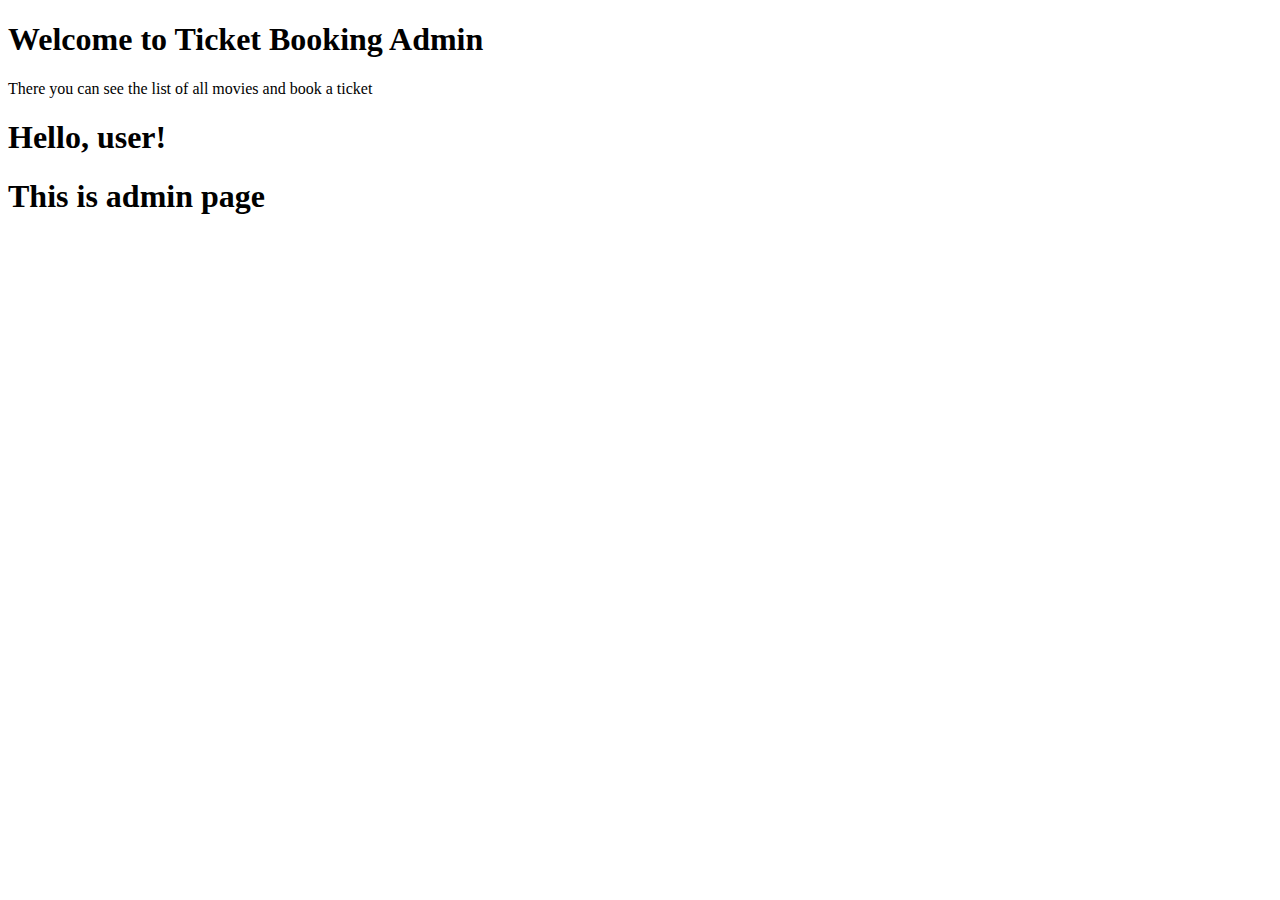
<file: src/main/resources/templates/index.html>
<!doctype html>
<html xmlns:th="http://www.thymeleaf.org" xmlns:layout="http://www.ultraq.net.nz/thymeleaf/layout" layout:decorate="~{layout}"
      xmlns:sec="http://www.thymeleaf.org/thymeleaf-extras-springsecurity4" lang="en">
<head>
    <title>Home</title>
</head>
<body>

    <div layout:fragment="content">
        <div class="jumbotron main-content">
            <h1>Welcome to Ticket Booking Admin</h1>
            <p>There you can see the list of all movies and book a ticket</p>
        </div>
        <div class="container">
            <div sec:authorize="hasAuthority('USER')">
                <h1 class="display-3">Hello, user!</h1>
            </div>
            <div sec:authorize="hasAuthority('ADMIN')">
                <h1 class="display-3">This is admin page</h1>
            </div>
        </div>
    </div>

</body>
</html>
</file>
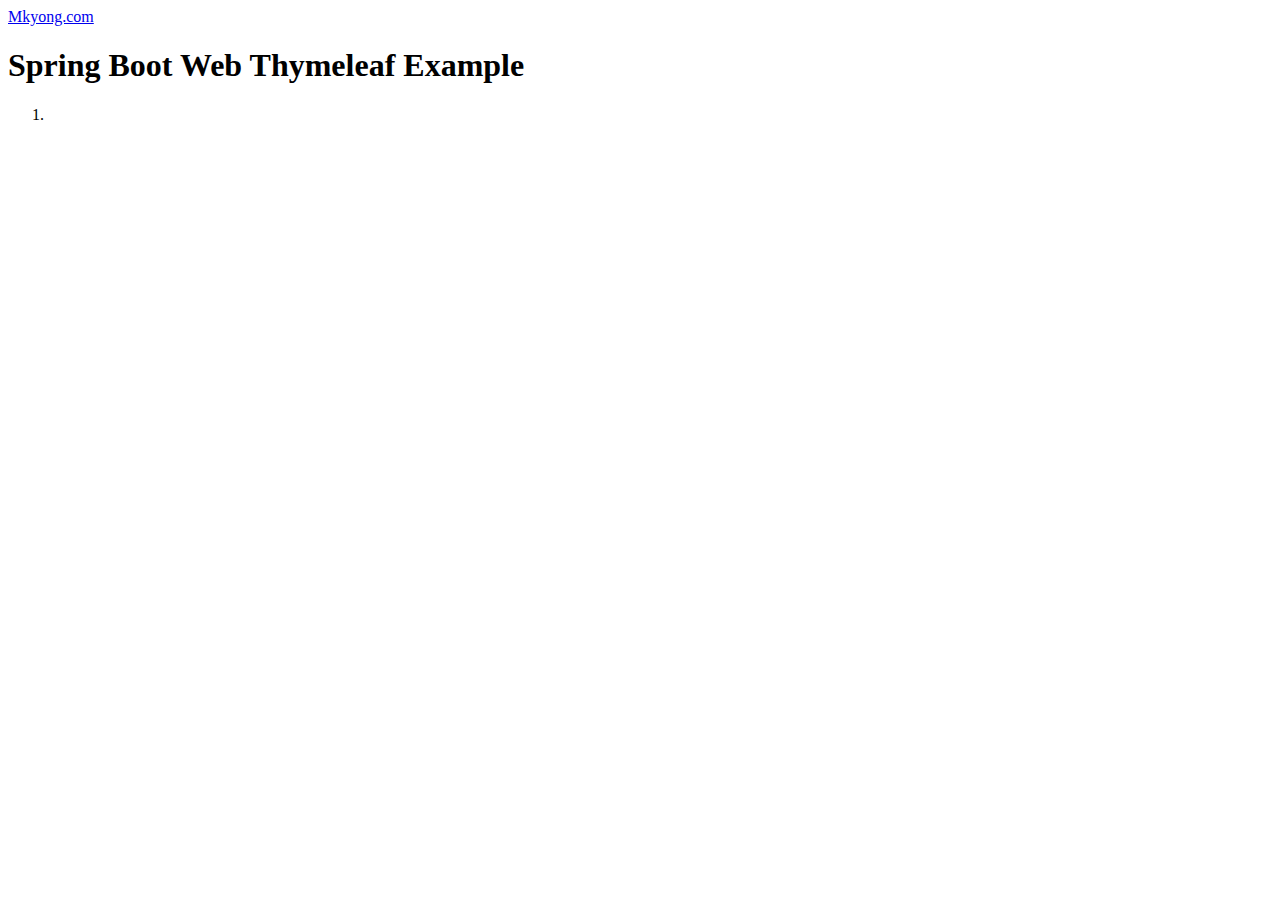
<file: src/main/resources/templates/actors.html>
<!DOCTYPE HTML>
<html lang="en" xmlns:th="http://www.thymeleaf.org">
<head>
    <meta charset="utf-8">
    <meta name="viewport" content="width=device-width, initial-scale=1, shrink-to-fit=no">

    <title>Spring Boot Thymeleaf Hello World Example</title>

    <link rel="stylesheet" th:href="@{webjars/bootstrap/4.2.1/css/bootstrap.min.css}"/>
    <link rel="stylesheet" th:href="@{/css/main.css}"/>

</head>

<body>

<nav class="navbar navbar-expand-md navbar-dark bg-dark fixed-top">
    <a class="navbar-brand" href="#">Mkyong.com</a>
</nav>

<main role="main" class="container">

    <div class="starter-template">
        <h1>Spring Boot Web Thymeleaf Example</h1>
        <h2>
            <span th:text="'Hello, ' + ${message}"></span>
        </h2>
    </div>

    <ol>
        <li th:each="task : ${tasks}" th:text="${task}"></li>
    </ol>

</main>
<!-- /.container -->

<script type="text/javascript" th:src="@{webjars/bootstrap/4.2.1/js/bootstrap.min.js}"></script>
</body>
</html>
</file>
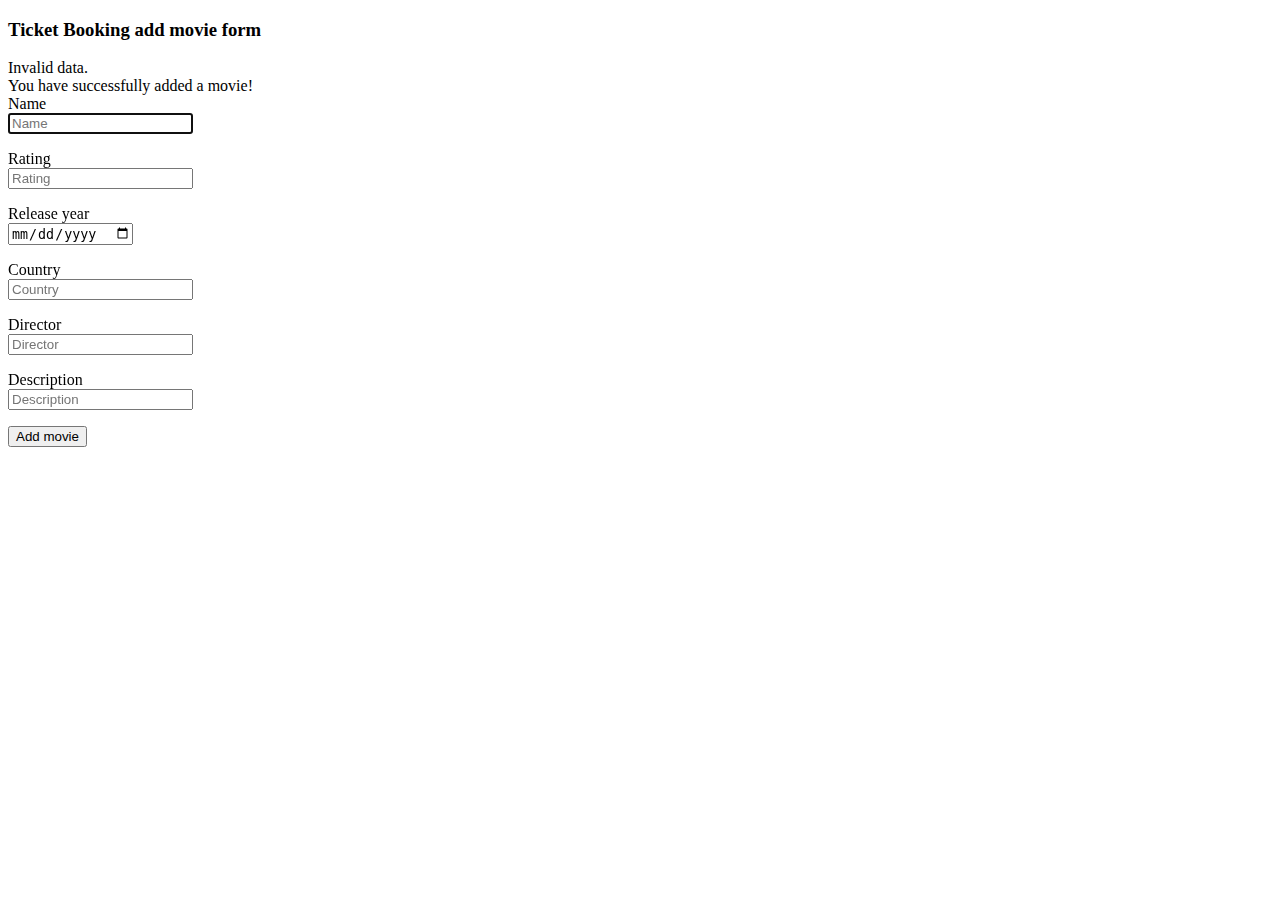
<file: src/main/resources/templates/add_movie.html>
<!doctype html>
<html xmlns:th="http://www.thymeleaf.org" xmlns:layout="http://www.ultraq.net.nz/thymeleaf/layout" layout:decorate="~{layout}"lang="en">
<head>
  <title>Add movies</title>
</head>
<body>

<div layout:fragment="content">
  <div class="container main-content">
    <h3>Ticket Booking add movie form</h3>
    <form th:action="@{/movies/add/save}" method="post" th:object="${movie}">
      <div th:if="${param.error}">
        <div class="alert alert-danger">
          Invalid data.
        </div>
      </div>
      <div th:if="${param.success}">
        <div class="alert alert-info">
          You have successfully added a movie!
        </div>
      </div>
      <div class="form-group row">
        <label for="name" class="col-sm-2 col-form-label">Name</label>
        <div class="col-sm-6">
          <input type="text"
                 id="name"
                 name="name" class="form-control"
                 placeholder="Name"
                 th:field="*{name}"
                 autofocus="autofocus">
          <p th:errors = "*{name}" class="text-danger"
             th:if="${#fields.hasErrors('name')}"></p>
        </div>
      </div>
      <div class="form-group row">
        <label for="rating" class="col-sm-2 col-form-label">Rating</label>
        <div class="col-sm-6">
          <input type="number"
                 id="rating"
                 name="rating"
                 class="form-control"
                 placeholder="Rating"
                 th:field="*{rating}"
                 autofocus="autofocus">
          <p th:errors = "*{rating}" class="text-danger"
             th:if="${#fields.hasErrors('rating')}"></p>
        </div>
      </div>
      <div class="form-group row">
        <label for="release_year" class="col-sm-2 col-form-label">Release year</label>
        <div class="col-sm-6">
          <input type="date"
                 id="release_year"
                 name="release_year"
                 class="form-control"
                 placeholder="Release year"
                 th:field="*{releaseYear}"
                 autofocus="autofocus">
          <p th:errors = "*{releaseYear}" class="text-danger"
             th:if="${#fields.hasErrors('releaseYear')}"></p>
        </div>

      </div>
      <div class="form-group row">
        <label for="country" class="col-sm-2 col-form-label">Country</label>
        <div class="col-sm-6">
          <input type="text"
                 id="country"
                 name="country"
                 class="form-control"
                 placeholder="Country"
                 th:field="*{country}"
                 autofocus="autofocus">
          <p th:errors = "*{country}" class="text-danger"
             th:if="${#fields.hasErrors('country')}"></p>
        </div>
      </div>
      <div class="form-group row">
        <label for="director" class="col-sm-2 col-form-label">Director</label>
        <div class="col-sm-6">
          <input type="text"
                 id="director"
                 name="director"
                 class="form-control"
                 placeholder="Director"
                 th:field="*{director}"
                 autofocus="autofocus">
          <p th:errors = "*{director}" class="text-danger"
             th:if="${#fields.hasErrors('director')}"></p>
        </div>
      </div>
      <div class="form-group row">
        <label for="description" class="col-sm-2 col-form-label">Description</label>
        <div class="col-sm-6">
          <input type="text"
                 id="description"
                 name="description"
                 class="form-control"
                 placeholder="Description"
                 th:field="*{description}"
                 autofocus="autofocus">
          <p th:errors = "*{description}" class="text-danger"
             th:if="${#fields.hasErrors('description')}"></p>
        </div>
      </div>
      <div class="form-group row">
        <div class="col-sm-2">
          <button type="submit" class="btn btn-primary">Add movie</button>
        </div>
      </div>
    </form>
  </div>
</div>

</body>
</html>
</file>
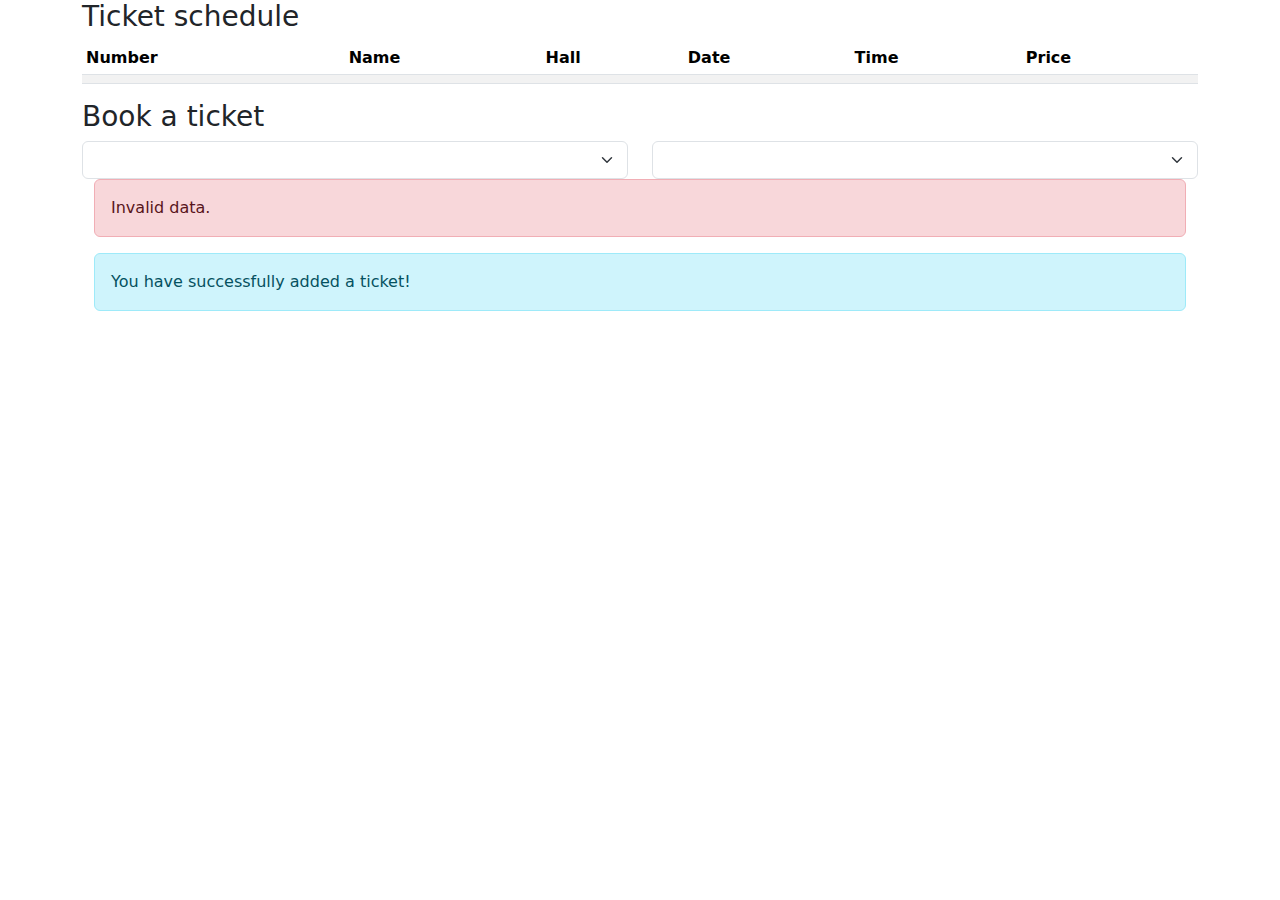
<file: src/main/resources/templates/booking.html>
<!doctype html>
<html xmlns:th="http://www.thymeleaf.org" xmlns:layout="http://www.ultraq.net.nz/thymeleaf/layout" layout:decorate="~{layout}"lang="en">
<head>
    <title>Movies</title>
    <link href="https://cdn.jsdelivr.net/npm/bootstrap@5.2.3/dist/css/bootstrap.min.css" rel="stylesheet">
    <link rel="stylesheet" href="../static/css/to4.css" th:href="@{/css/to4.css}"/>
</head>
<body>

<div layout:fragment="content">
    <div class="container main-content">
        <div class="row">
            <div class="col-7">
                <h3>Ticket schedule</h3>
            </div>
        </div>

            <table id="table" class="table table-striped table-sm">
                <thead>
                <th scope="col">Number</th>
                <th scope="col">Name</th>
                <th scope="col">Hall</th>
                <th scope="col">Date</th>
                <th scope="col">Time</th>
                <th scope="col">Price</th>
                </thead>
                <tbody>
                <tr th:each="movieSchedule : ${movieSchedules}">
                    <td th:text="${movieSchedule.scheduleNumber}"></td>
                    <td th:text="${movieSchedule.getName()}"></td>
                    <td th:text="${movieSchedule.getHallColour()}"></td>
                    <td th:text="${movieSchedule.getMovieDate()}"></td>
                    <td th:text="${movieSchedule.getMovieTime()}"></td>
                    <td th:text="${movieSchedule.getPrice()}"></td>
                </tr>
                </tbody>
            </table>


        <div class="row">
            <div class="col-7">
                <h3>Book a ticket</h3>
            </div>
        </div>
        <div class="row" id="first_row"
             th:with="colour=${'Red'}">
            <div class="col">
                <form th:action="@{/booking}" method="post" th:object="${movieScheduleForHall}">
                    <select th:id="scheduleSelect" class="form-select form-select" aria-label=".form-select-sm example" name="schedules" id="schedules"
                            th:onchange="this.form.submit()" th:field="${movieScheduleForHall.scheduleId}" th:value="${movieScheduleForHall.scheduleNumber}">
                        <option th:each="movieSchedule : ${movieSchedules}"
                                th:with="colour=${movieSchedule.getHallColour()}"
                                th:text="${movieSchedule.scheduleNumber}"
                                th:value="${movieSchedule.getScheduleId()}"
                                th:id="${movieSchedule.getScheduleId()}"
                                th:class="${movieSchedule.getHallColour()}">
                        </option>
                    </select>
                </form>
            </div>
            <div class="col">
                <form th:action="@{/booking/save}" method="post">
                    <select class="form-select form-select" aria-label=".form-select-sm example" name="halls" id="halls" th:field="${ticket.seatId}" th:onchange="this.form.submit()">
                        <option
                                th:each="seat : ${seats}"
                                th:text="${seat.getSeatNumber()}"
                                th:value="${seat.getSeatId()}">
                        </option>
                    </select>
                    <input type="hidden" th:field="${ticket.scheduleId}" th:value="${ticket.getScheduleId()}">
                </form>
            </div>
        </div>
        <div class="container">
            <div th:if="${param.error}">
                <div class="alert alert-danger">
                    Invalid data.
                </div>
            </div>
            <div th:if="${param.success}">
                <div class="alert alert-info">
                    You have successfully added a ticket!
                </div>
            </div>
        </div>
    </div>
    <script th:inline="javascript">

        function myFunction(colour) {
            var x = document.getElementById("scheduleSelect").value;
            var y = document.getElementById(x).className;

            if(y == 'Red'){
                document.getElementById("selectRed").hide
            }

        }
</script>
</div>

</body>
</html>
</file>
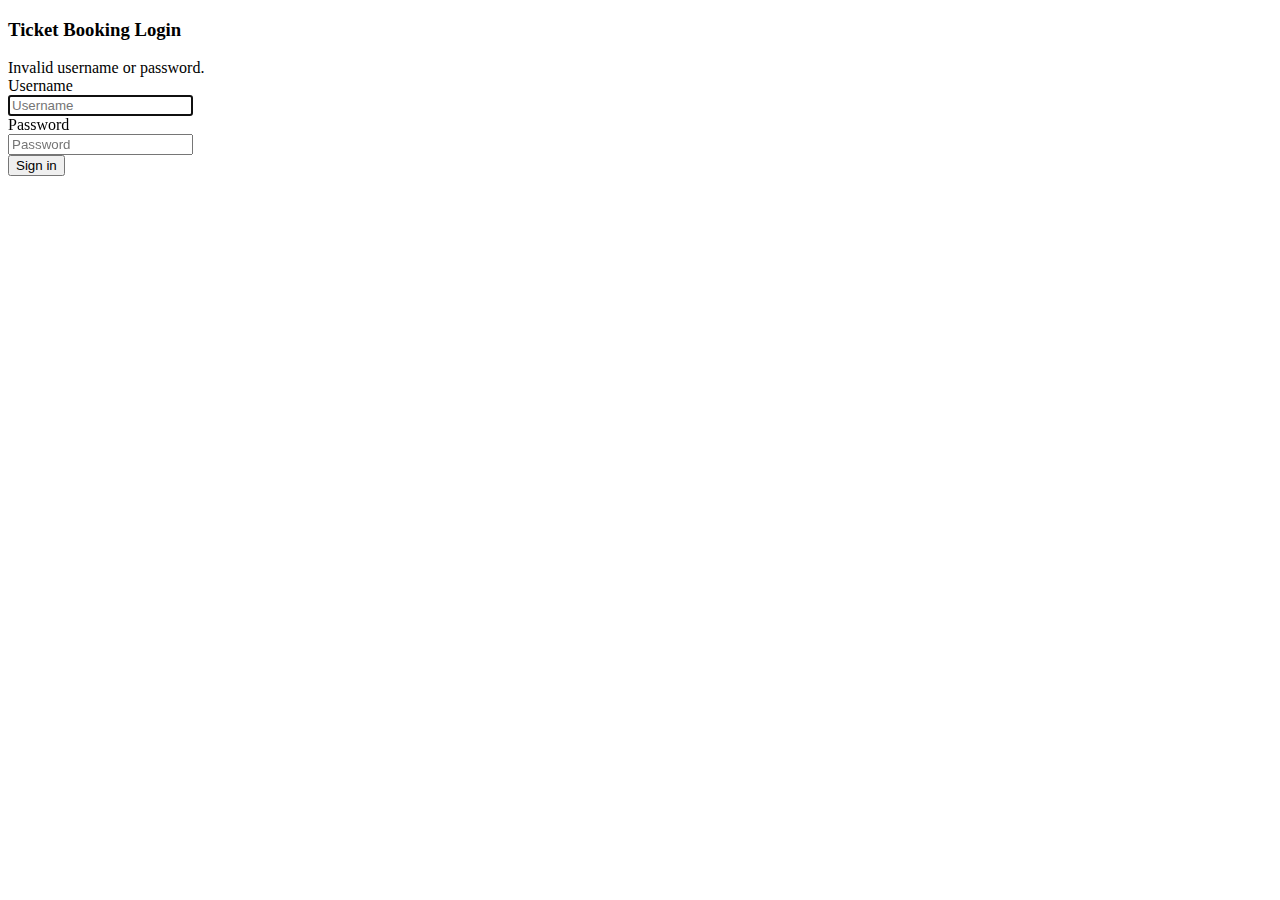
<file: src/main/resources/templates/login.html>
<!doctype html>
<html xmlns:th="http://www.thymeleaf.org" xmlns:layout="http://www.ultraq.net.nz/thymeleaf/layout" layout:decorate="~{layout}" lang="en">
<head>
    <title>Login</title>
</head>
<body>

<div layout:fragment="content">
    <div class="container main-content">
        <h3>Ticket Booking Login</h3>
        <form th:action="@{/login}" method="post">
            <div th:if="${param.error}">
                <div class="alert alert-danger">
                    Invalid username or password.
                </div>
            </div>
            <div class="form-group row">
                <label for="username" class="col-sm-2 col-form-label">Username</label>
                <div class="col-sm-6">
                    <input type="text" id="username" name="username" class="form-control" placeholder="Username" autofocus="autofocus">
                </div>
            </div>
            <div class="form-group row">
                <label for="password" class="col-sm-2 col-form-label">Password</label>
                <div class="col-sm-6">
                    <input type="password" id="password" name="password" class="form-control" placeholder="Password" autofocus="autofocus">
                </div>
            </div>
            <div class="form-group row">
                <div class="col-sm-2">
                    <button type="submit" class="btn btn-primary">Sign in</button>
                </div>
            </div>
        </form>
    </div>
</div>

</body>
</html>
</file>
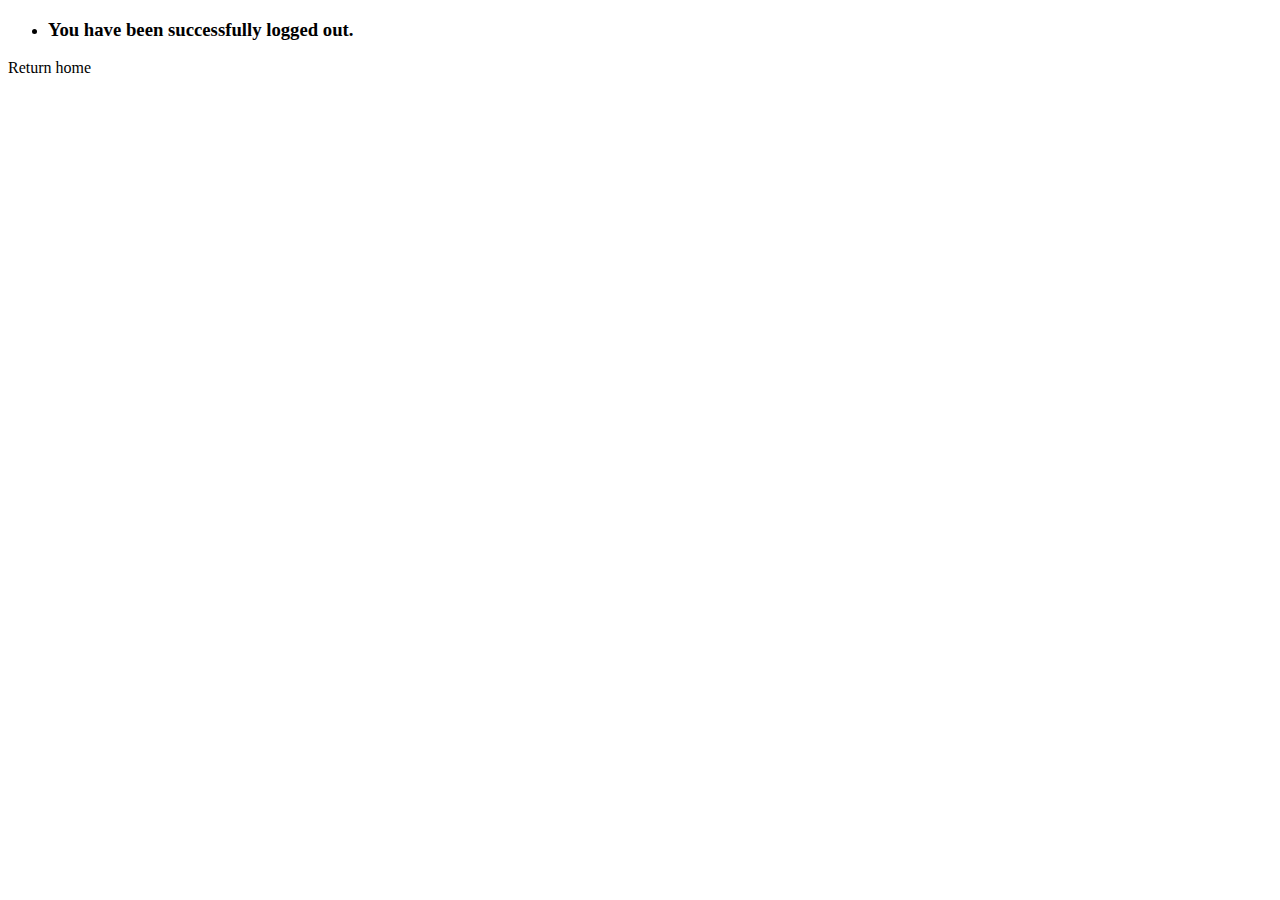
<file: src/main/resources/templates/logout.html>
<!doctype html>
<html xmlns:th="http://www.thymeleaf.org" xmlns:layout="http://www.ultraq.net.nz/thymeleaf/layout" layout:decorate="~{layout}"lang="en">
<head>
    <title>Logout</title>
</head>
<body>

<div layout:fragment="content">
    <div class="container main-content">
        <ul class="list-group">
            <li class="list-group-item list-group-item-info"><h3>You have been successfully logged out.</h3></li>
        </ul>
        <a th:href="@{/index}">Return home</a>
    </div>
</div>

</body>
</html>
</file>
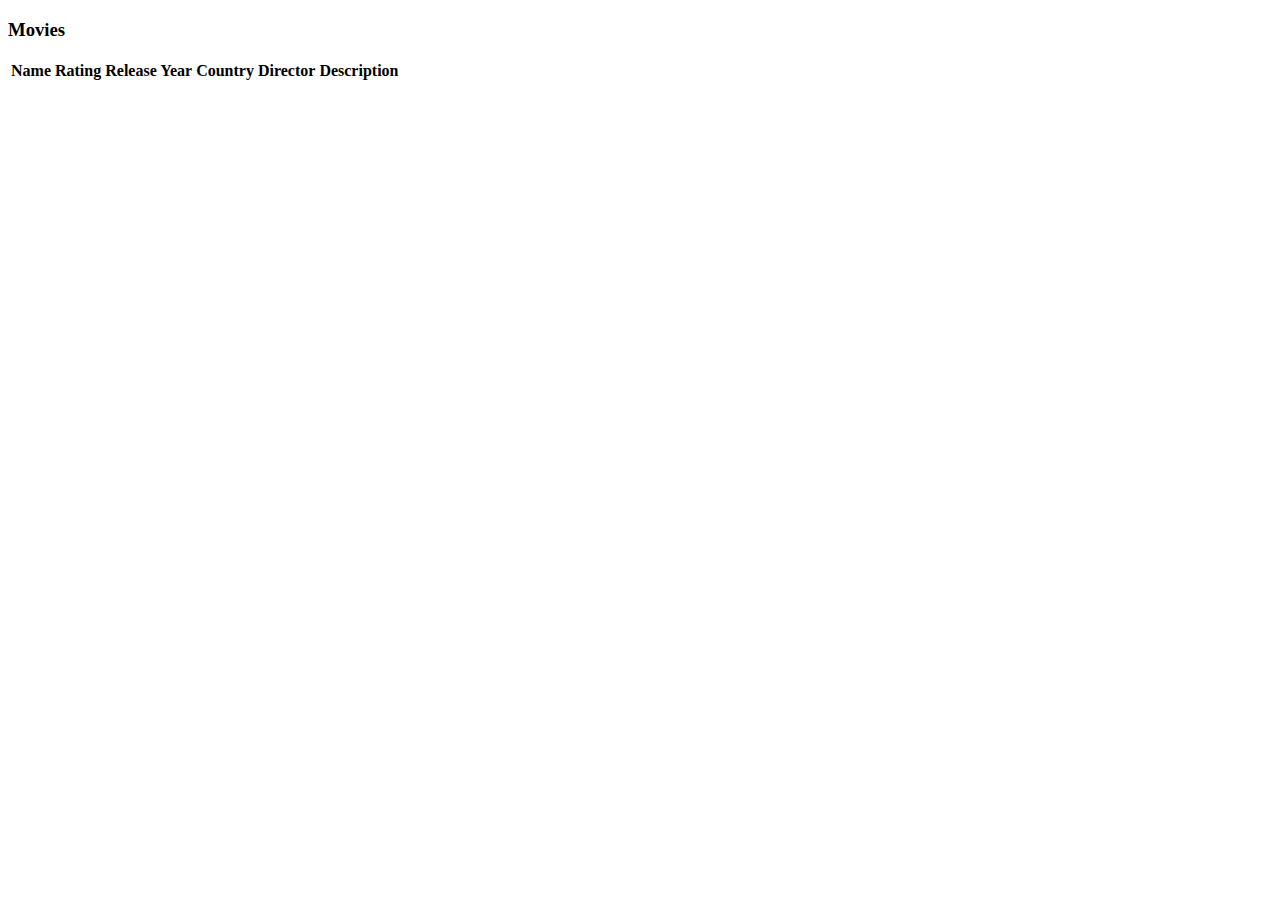
<file: src/main/resources/templates/movies.html>
<!doctype html>
<html xmlns:th="http://www.thymeleaf.org" xmlns:layout="http://www.ultraq.net.nz/thymeleaf/layout" layout:decorate="~{layout}"lang="en">
<head>
  <title>Movies</title>
</head>
<body>

<div layout:fragment="content">
  <div class="container main-content">
    <div class="row">
      <div class="col-7">
        <h3>Movies</h3>
      </div>
      <div class="col">
        <!--<a th:href="@{/guests/add}">Add New Movie</a>-->
      </div>
    </div>
    <table id="table" class="table table-striped table-sm">
      <thead>
      <!--<th scope="col">#</th>-->
      <th scope="col">Name</th>
      <th scope="col">Rating</th>
      <th scope="col">Release Year</th>
      <th scope="col">Country</th>
      <th scope="col">Director</th>
      <th scope="col">Description</th>
      </thead>
      <tbody>
      <tr th:each="movie : ${movies}">
        <!--<th scope="row"><a th:href="@{'/movies/' + ${movie.movieId}}" th:text="${movie.movieId}"></a></th>-->
        <td th:text="${movie.getName()}"></td>
        <td th:text="${movie.getRating()}"></td>
        <td th:text="${movie.getReleaseYear()}"></td>
        <td th:text="${movie.getCountry()}"></td>
        <td th:text="${movie.getDirector()}"></td>
        <td th:text="${movie.getDescription()}"></td>
      </tr>
      </tbody>
    </table>
  </div>
</div>
</body>
</html>
</file>
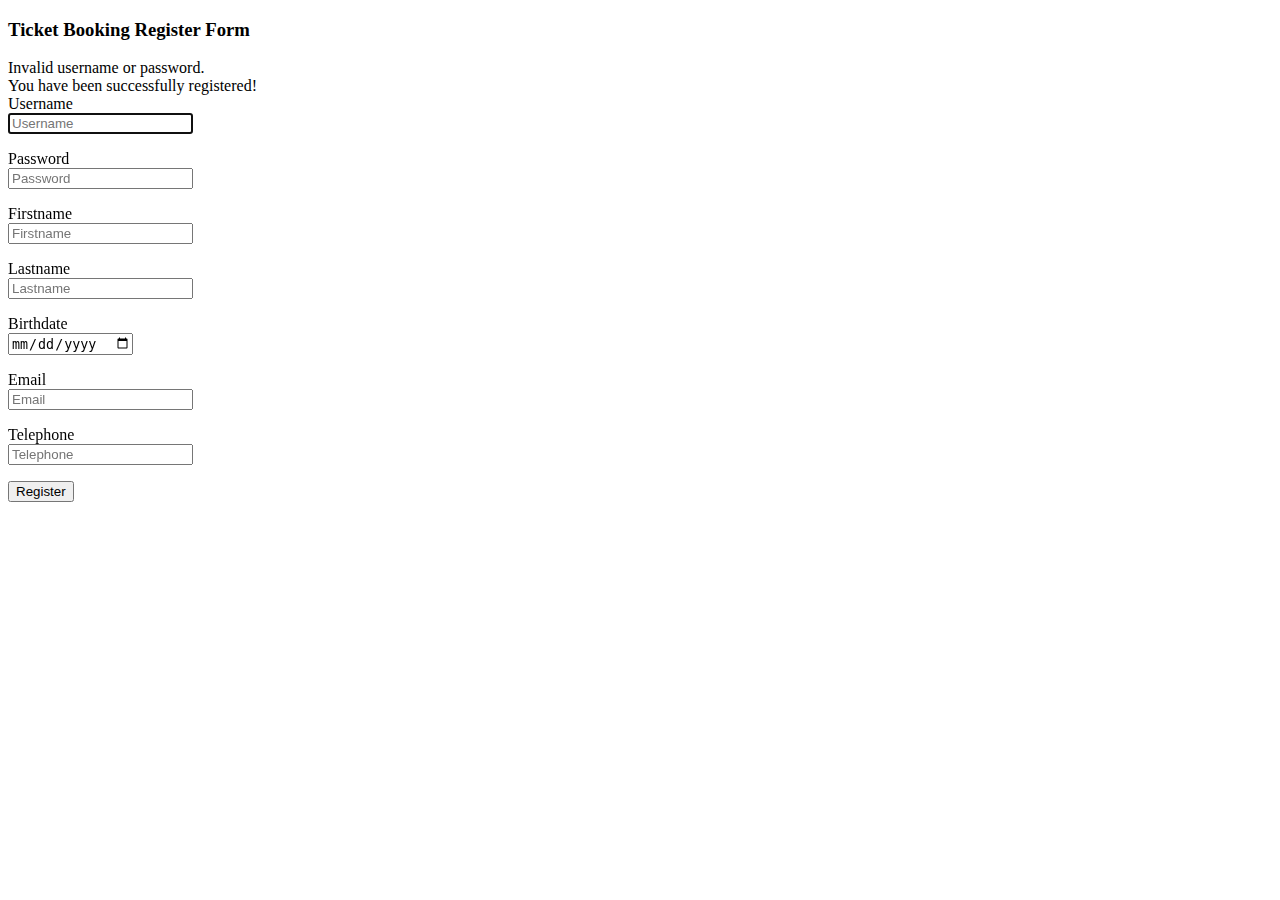
<file: src/main/resources/templates/register.html>
<!doctype html>
<html xmlns:th="http://www.thymeleaf.org" xmlns:layout="http://www.ultraq.net.nz/thymeleaf/layout" layout:decorate="~{layout}"lang="en">
<head>
    <title>Register</title>
</head>
<body>

<div layout:fragment="content">
    <div class="container main-content">
        <h3>Ticket Booking Register Form</h3>
        <form th:action="@{/register/save}" method="post" th:object="${user}">
            <div th:if="${param.error}">
                <div class="alert alert-danger">
                    Invalid username or password.
                </div>
            </div>
            <div th:if="${param.success}">
                <div class="alert alert-info">
                    You have been successfully registered!
                </div>
            </div>
            <div class="form-group row">
                <label for="username" class="col-sm-2 col-form-label">Username</label>
                <div class="col-sm-6">
                    <input type="text"
                           id="username"
                           name="username" class="form-control"
                           placeholder="Username"
                           th:field="*{username}"
                           autofocus="autofocus">
                    <p th:errors = "*{username}" class="text-danger"
                       th:if="${#fields.hasErrors('username')}"></p>
                </div>
            </div>
            <div class="form-group row">
                <label for="password" class="col-sm-2 col-form-label">Password</label>
                <div class="col-sm-6">
                    <input type="password"
                           id="password"
                           name="password"
                           class="form-control"
                           placeholder="Password"
                           th:field="*{password}"
                           autofocus="autofocus">
                    <p th:errors = "*{password}" class="text-danger"
                       th:if="${#fields.hasErrors('password')}"></p>
                </div>
            </div>
            <div class="form-group row">
                <label for="firstname" class="col-sm-2 col-form-label">Firstname</label>
                <div class="col-sm-6">
                    <input type="text"
                           id="firstname"
                           name="firstname"
                           class="form-control"
                           placeholder="Firstname"
                           th:field="*{firstname}"
                           autofocus="autofocus">
                    <p th:errors = "*{firstname}" class="text-danger"
                       th:if="${#fields.hasErrors('firstname')}"></p>
                </div>

            </div>
            <div class="form-group row">
                <label for="lastname" class="col-sm-2 col-form-label">Lastname</label>
                <div class="col-sm-6">
                    <input type="text"
                           id="lastname"
                           name="lastname"
                           class="form-control"
                           placeholder="Lastname"
                           th:field="*{lastname}"
                           autofocus="autofocus">
                    <p th:errors = "*{lastname}" class="text-danger"
                       th:if="${#fields.hasErrors('lastname')}"></p>
                </div>
            </div>
            <div class="form-group row">
                <label for="birthdate" class="col-sm-2 col-form-label">Birthdate</label>
                <div class="col-sm-6">
                    <input type="date"
                           id="birthdate"
                           name="birthdate"
                           class="form-control"
                           placeholder="Birthdate"
                           th:field="*{birthDate}"
                           autofocus="autofocus">
                    <p th:errors = "*{birthDate}" class="text-danger"
                       th:if="${#fields.hasErrors('birthDate')}"></p>
                </div>

            </div>
            <div class="form-group row">
                <label for="email" class="col-sm-2 col-form-label">Email</label>
                <div class="col-sm-6">
                    <input type="text"
                           id="email"
                           name="email"
                           class="form-control"
                           placeholder="Email"
                           th:field="*{email}"
                           autofocus="autofocus">
                    <p th:errors = "*{email}" class="text-danger"
                       th:if="${#fields.hasErrors('email')}"></p>
                </div>
            </div>
            <div class="form-group row">
                <label for="telephone" class="col-sm-2 col-form-label">Telephone</label>
                <div class="col-sm-6">
                    <input type="text"
                           id="telephone"
                           name="telephone"
                           class="form-control"
                           placeholder="Telephone"
                           th:field="*{telephone}"
                           autofocus="autofocus">
                    <p th:errors = "*{telephone}" class="text-danger"
                       th:if="${#fields.hasErrors('telephone')}"></p>
                </div>
            </div>
            <div class="form-group row">
                <div class="col-sm-2">
                    <button type="submit" class="btn btn-primary">Register</button>
                </div>
            </div>
        </form>
    </div>
</div>

</body>
</html>
</file>
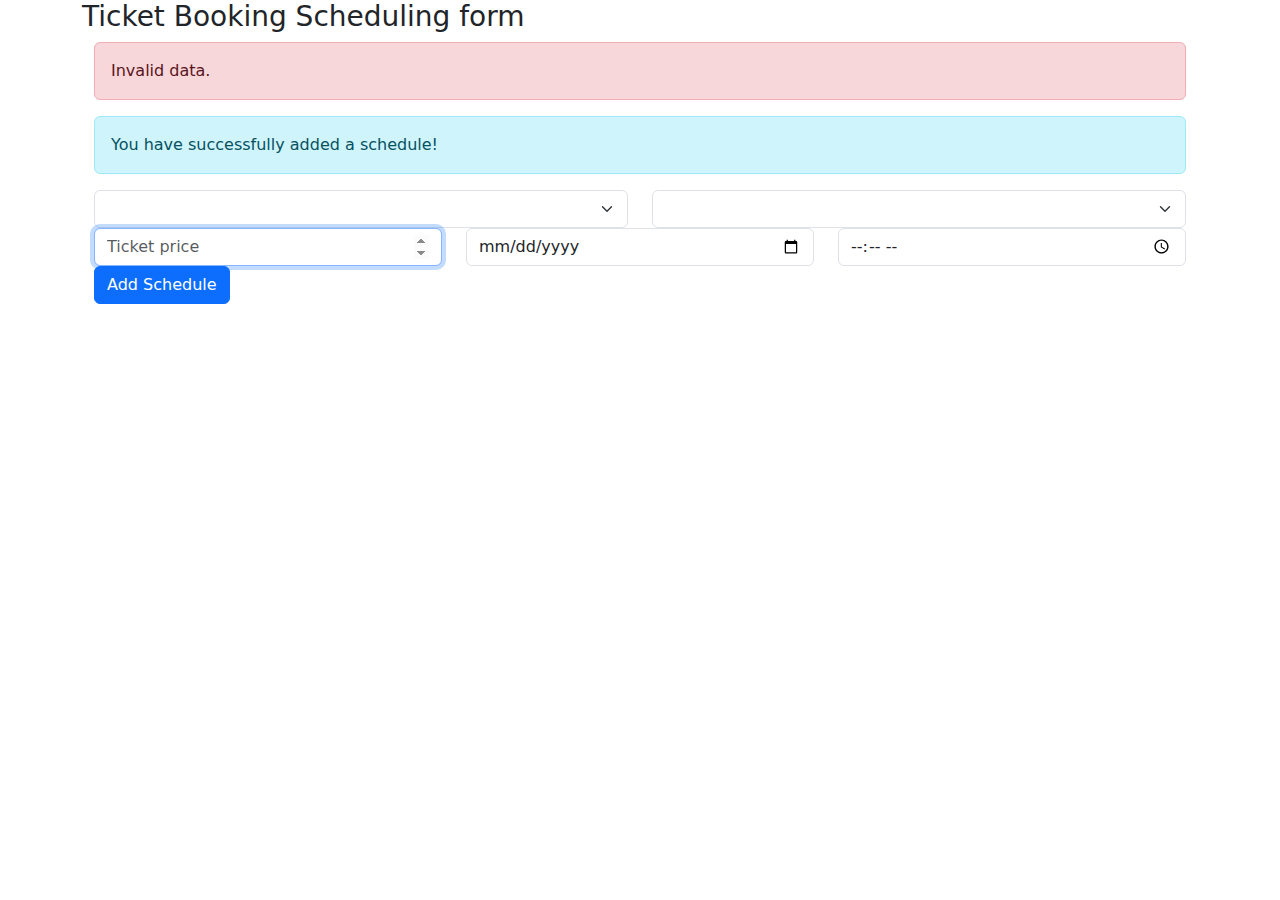
<file: src/main/resources/templates/schedule.html>
<!doctype html>
<html xmlns:th="http://www.thymeleaf.org" xmlns:layout="http://www.ultraq.net.nz/thymeleaf/layout" layout:decorate="~{layout}" lang="en">
<head>
    <title>Register</title>
    <link href="https://cdn.jsdelivr.net/npm/bootstrap@5.2.3/dist/css/bootstrap.min.css" rel="stylesheet">
    <link rel="stylesheet" href="../static/css/to4.css" th:href="@{/css/to4.css}"/>
</head>
<body>

<div layout:fragment="content">
    <div class="container main-content">
        <h3>Ticket Booking Scheduling form</h3>
        <form th:action="@{/schedule/save}" method="post" th:object="${movieSchedule}">
            <div class="container">
                <div th:if="${param.error}">
                    <div class="alert alert-danger">
                        Invalid data.
                    </div>
                </div>
                <div th:if="${param.success}">
                    <div class="alert alert-info">
                        You have successfully added a schedule!
                    </div>
                </div>
                <div class="row" id="first_row">
                    <div class="col">
                        <select class="form-select form-select" aria-label=".form-select-sm example" name="movies" id="movies"
                                th:field="${movieSchedule.name}">
                            <option th:each="movie : ${movies}"
                                    th:text="${movie.getName()}"
                                    th:value="${movie.getName()}">
                            </option>
                        </select>
                    </div>
                    <div class="col">
                        <select class="form-select form-select" aria-label=".form-select-sm example" name="halls" id="halls"
                                th:field="${movieSchedule.hallColour}">
                            <option th:each="hall : ${halls}"
                                    th:text="${hall.getHallColour()}"
                                    th:value="${hall.getHallColour()}">
                            </option>
                        </select>
                    </div>
                </div>
                <div class="row">
                    <div class="col">
                        <input type="number"
                               id="price"
                               name="price"
                               class="form-control"
                               placeholder="Ticket price"
                               th:field="${movieSchedule.price}"
                               autofocus="autofocus">
                    </div>
                    <div class="col">
                        <input type="date"
                               id="date"
                               name="date"
                               class="form-control"
                               placeholder="Ticket date"
                               th:field="${movieSchedule.movieDate}"
                               autofocus="autofocus">
                    </div>
                    <div class="col">
                        <input type="time"
                               id="time"
                               name="time"
                               class="form-control"
                               placeholder="Ticket time"
                               th:field="${movieSchedule.movieTime}"
                               autofocus="autofocus">
                    </div>
                </div>
                <div class="form-group row" id="button_schedule">
                    <div class="col-sm-2">
                        <button type="submit" class="btn btn-primary">Add Schedule</button>
                    </div>
                </div>
            </div>
        </form>


    </div>
</div>


</body>
</html>
</file>
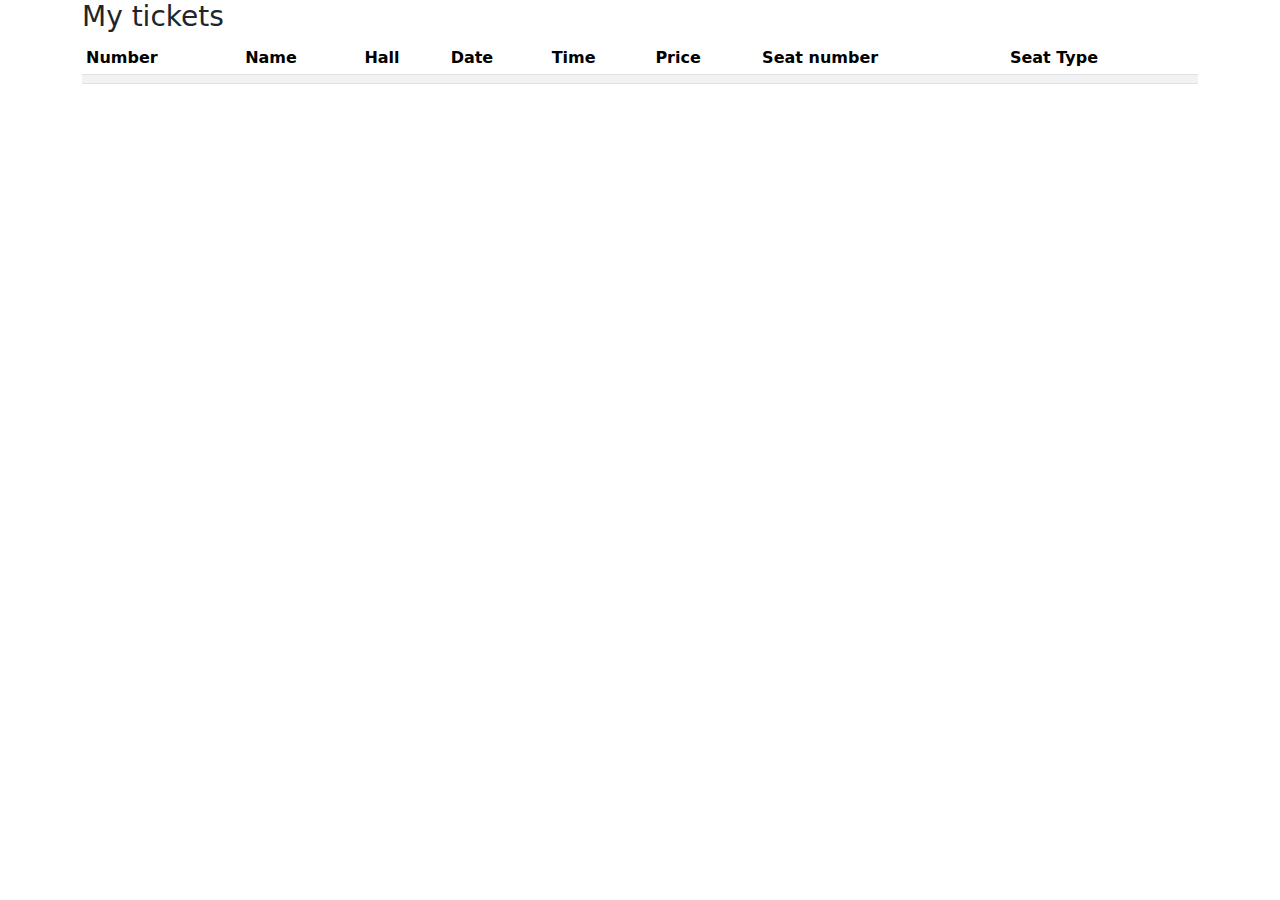
<file: src/main/resources/templates/ticket.html>
<!doctype html>
<html xmlns:th="http://www.thymeleaf.org" xmlns:layout="http://www.ultraq.net.nz/thymeleaf/layout" layout:decorate="~{layout}"lang="en">
<head>
  <title>Movies</title>
  <link href="https://cdn.jsdelivr.net/npm/bootstrap@5.2.3/dist/css/bootstrap.min.css" rel="stylesheet">
  <link rel="stylesheet" href="../static/css/to4.css" th:href="@{/css/to4.css}"/>
</head>
<body>

<div layout:fragment="content">
  <div class="container main-content">
    <div class="row">
      <div class="col-7">
        <h3>My tickets</h3>
      </div>
    </div>
    <form>
      <table id="table" class="table table-striped table-sm">
        <thead>
        <th scope="col">Number</th>
        <th scope="col">Name</th>
        <th scope="col">Hall</th>
        <th scope="col">Date</th>
        <th scope="col">Time</th>
        <th scope="col">Price</th>
        <th scope="col">Seat number</th>
        <th scope="col">Seat Type</th>
        </thead>
        <tbody>
        <tr th:each="ticket : ${tickets}">
          <td th:text="${ticket.getPageNumber()}"></td>
          <td th:text="${ticket.getMovieName()}"></td>
          <td th:text="${ticket.getHallColour()}"></td>
          <td th:text="${ticket.getMovieDate()}"></td>
          <td th:text="${ticket.getMovieTime()}"></td>
          <td th:text="${ticket.getPrice()}"></td>
          <td th:text="${ticket.getSeatNumber()}"></td>
          <td th:text="${ticket.getSeatType()}"></td>
        </tr>
        </tbody>
      </table>
    </form>
  </div>
</div>
</body>
</html>
</file>
